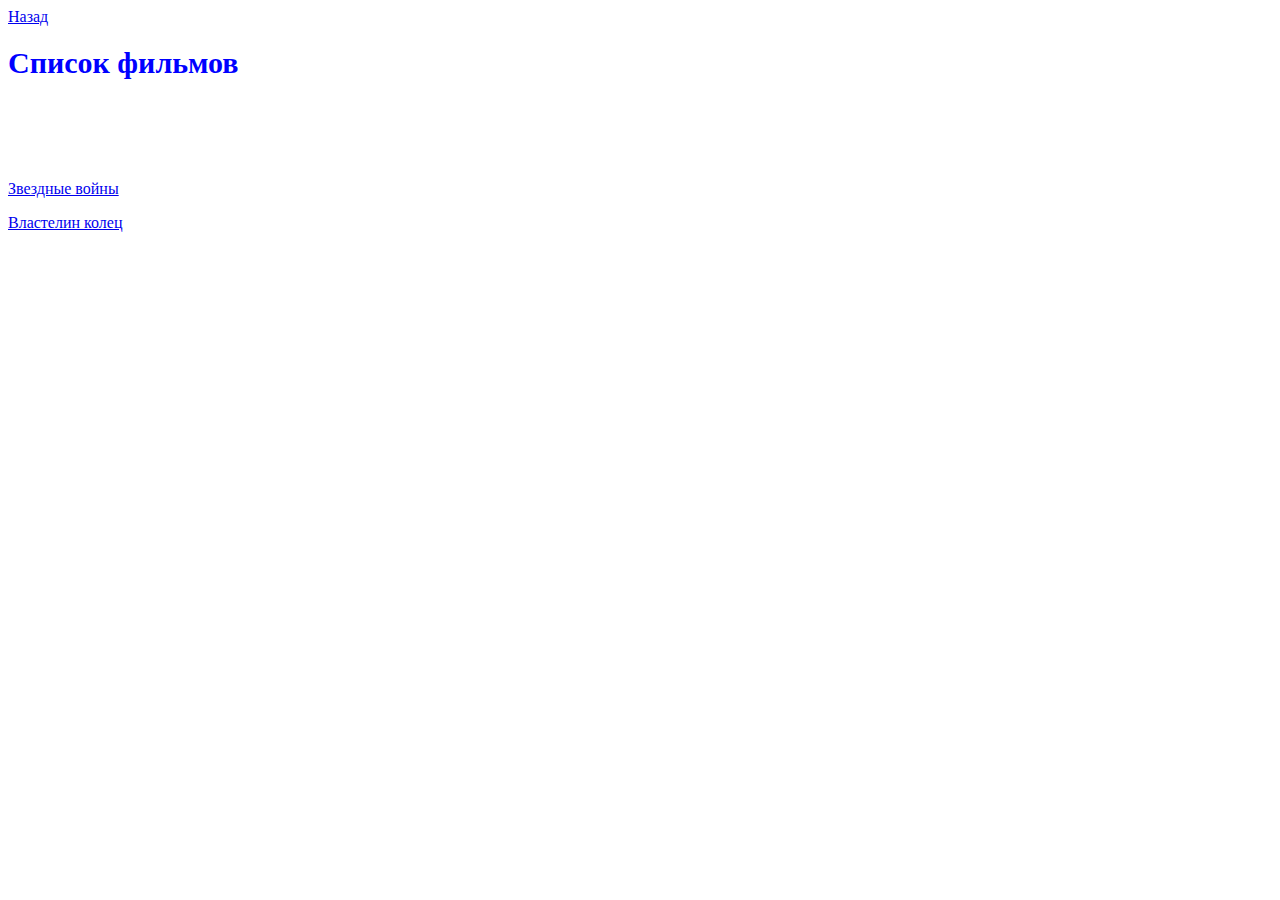
<file: movies.html>
<!DOCTYPE html>
<html lang="en">
<head>
    <meta charset="UTF-8">
    <title>Список фильмов</title>
    <link rel="stylesheet" href="index.css">
</head>
<body>
    <a href="/">Назад</a>
    <h1>Список фильмов</h1>
    <p><a href="https://ru.wikipedia.org/wiki/%D0%97%D0%B2%D1%91%D0%B7%D0%B4%D0%BD%D1%8B%D0%B5_%D0%B2%D0%BE%D0%B9%D0%BD%D1%8B">Звездные войны</a>
    </p>
    <p><a href="https://ru.wikipedia.org/wiki/%D0%92%D0%BB%D0%B0%D1%81%D1%82%D0%B5%D0%BB%D0%B8%D0%BD_%D0%BA%D0%BE%D0%BB%D0%B5%D1%86_(%D0%BA%D0%B8%D0%BD%D0%BE%D1%82%D1%80%D0%B8%D0%BB%D0%BE%D0%B3%D0%B8%D1%8F)">Властелин колец</a>
    </p>
</body>
</html>
</file>
<file: index.css>
h1{
    font-size: 30px;
    color: blue;
    margin-bottom: 100px;
}

.output {
    color: red;
}
</file>
